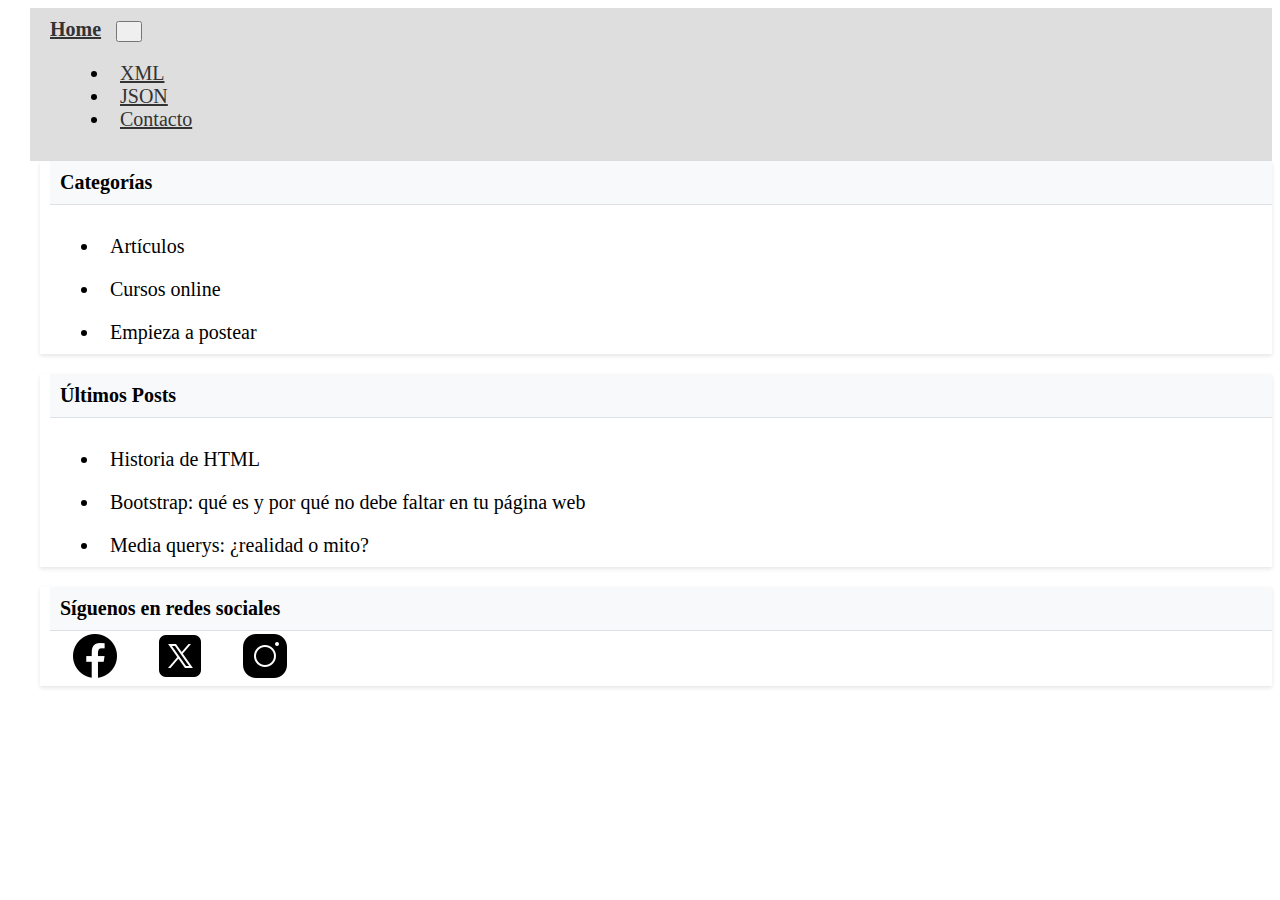
<file: 2ND TRIMESTRE/HITO1/index.html>
<!DOCTYPE html>
<html lang="es">

<head>
    <meta charset="UTF-8">
    <meta name="viewport" content="width=device-width, initial-scale=1.0">
    <title>Blog de Programación</title>
    <link href="https://cdn.jsdelivr.net/npm/bootstrap@5.3.2/dist/css/bootstrap.min.css" rel="stylesheet"
        integrity="sha384-T3c6CoIi6uLrA9TneNEoa7RxnatzjcDSCmG1MXxSR1GAsXEV/Dwwykc2MPK8M2HN" crossorigin="anonymous">
    <link rel="stylesheet" href="styles1.css">
</head>

<body>
    <nav class="navbar navbar-light bg-light">
        <a class="navbar-brand" href="index.html">Home</a>
        <button class="navbar-toggler" type="button" data-toggle="collapse" data-target="#navbarNav"
            aria-controls="navbarNav" aria-expanded="false" aria-label="Toggle navigation">
            <span class="navbar-toggler-icon"></span>
    
        </button>
        <div class="collapse navbar-collapse collapsing show" id="navbarNav">
            <ul class="navbar-nav mr-auto">
                <li class="nav-item"><a class="nav-link" href="xml-section.html">XML</a></li>
                <li class="nav-item"><a class="nav-link" href="json-section.html">JSON</a></li>
                <li class="nav-item"><a class="nav-link" href="contacto-section.html">Contacto</a></li>
            </ul>
        </div>
    </nav>

    <div class="col-md-4">
        <div class="card">
            <div class="card-header">Categorías</div>
            <ul class="list-group list-group-flush">
                <li class="list-group-item">Artículos</li>
                <li class="list-group-item">Cursos online</li>
                <li class="list-group-item">Empieza a postear</li>
            </ul>
        </div>

        <div class="card mt-4">
            <div class="card-header">Últimos Posts</div>
            <ul class="list-group list-group-flush">
                <li class="list-group-item">Historia de HTML</li>
                <li class="list-group-item">Bootstrap: qué es y por qué no debe faltar en tu página web</li>
                <li class="list-group-item">Media querys: ¿realidad o mito?</li>
            </ul>
        </div>


        <div class="card mt-4">
            <div class="card-header">Síguenos en redes sociales</div>
            <div class="card-body">
                <a href="https://www.w3schools.com/"><img src="icons8-facebook-50.png" alt="Facebook"></a>
                <a href="https://www.w3schools.com/"><img src="icons8-twitter-50.png" alt="Twitter"></a>
                <a href="https://www.w3schools.com/"><img src="icons8-instagram-50.png" alt="Instagram"></a>
            </div>
        </div>
    </div>




    <script src="https://code.jquery.com/jquery-3.5.1.slim.min.js"></script>
    <script src="https://cdn.jsdelivr.net/npm/bootstrap@4.5.2/dist/js/bootstrap.bundle.min.js"></script>
    <script src="https://cdn.jsdelivr.net/npm/@popperjs/core@2.11.8/dist/umd/popper.min.js"
        integrity="sha384-I7E8VVD/ismYTF4hNIPjVp/Zjvgyol6VFvRkX/vR+Vc4jQkC+hVqc2pM8ODewa9r"
        crossorigin="anonymous"></script>
    <script src="https://cdn.jsdelivr.net/npm/bootstrap@5.3.2/dist/js/bootstrap.min.js"
        integrity="sha384-BBtl+eGJRgqQAUMxJ7pMwbEyER4l1g+O15P+16Ep7Q9Q+zqX6gSbd85u4mG4QzX+"
        crossorigin="anonymous"></script>
</body>

</html>
</file>
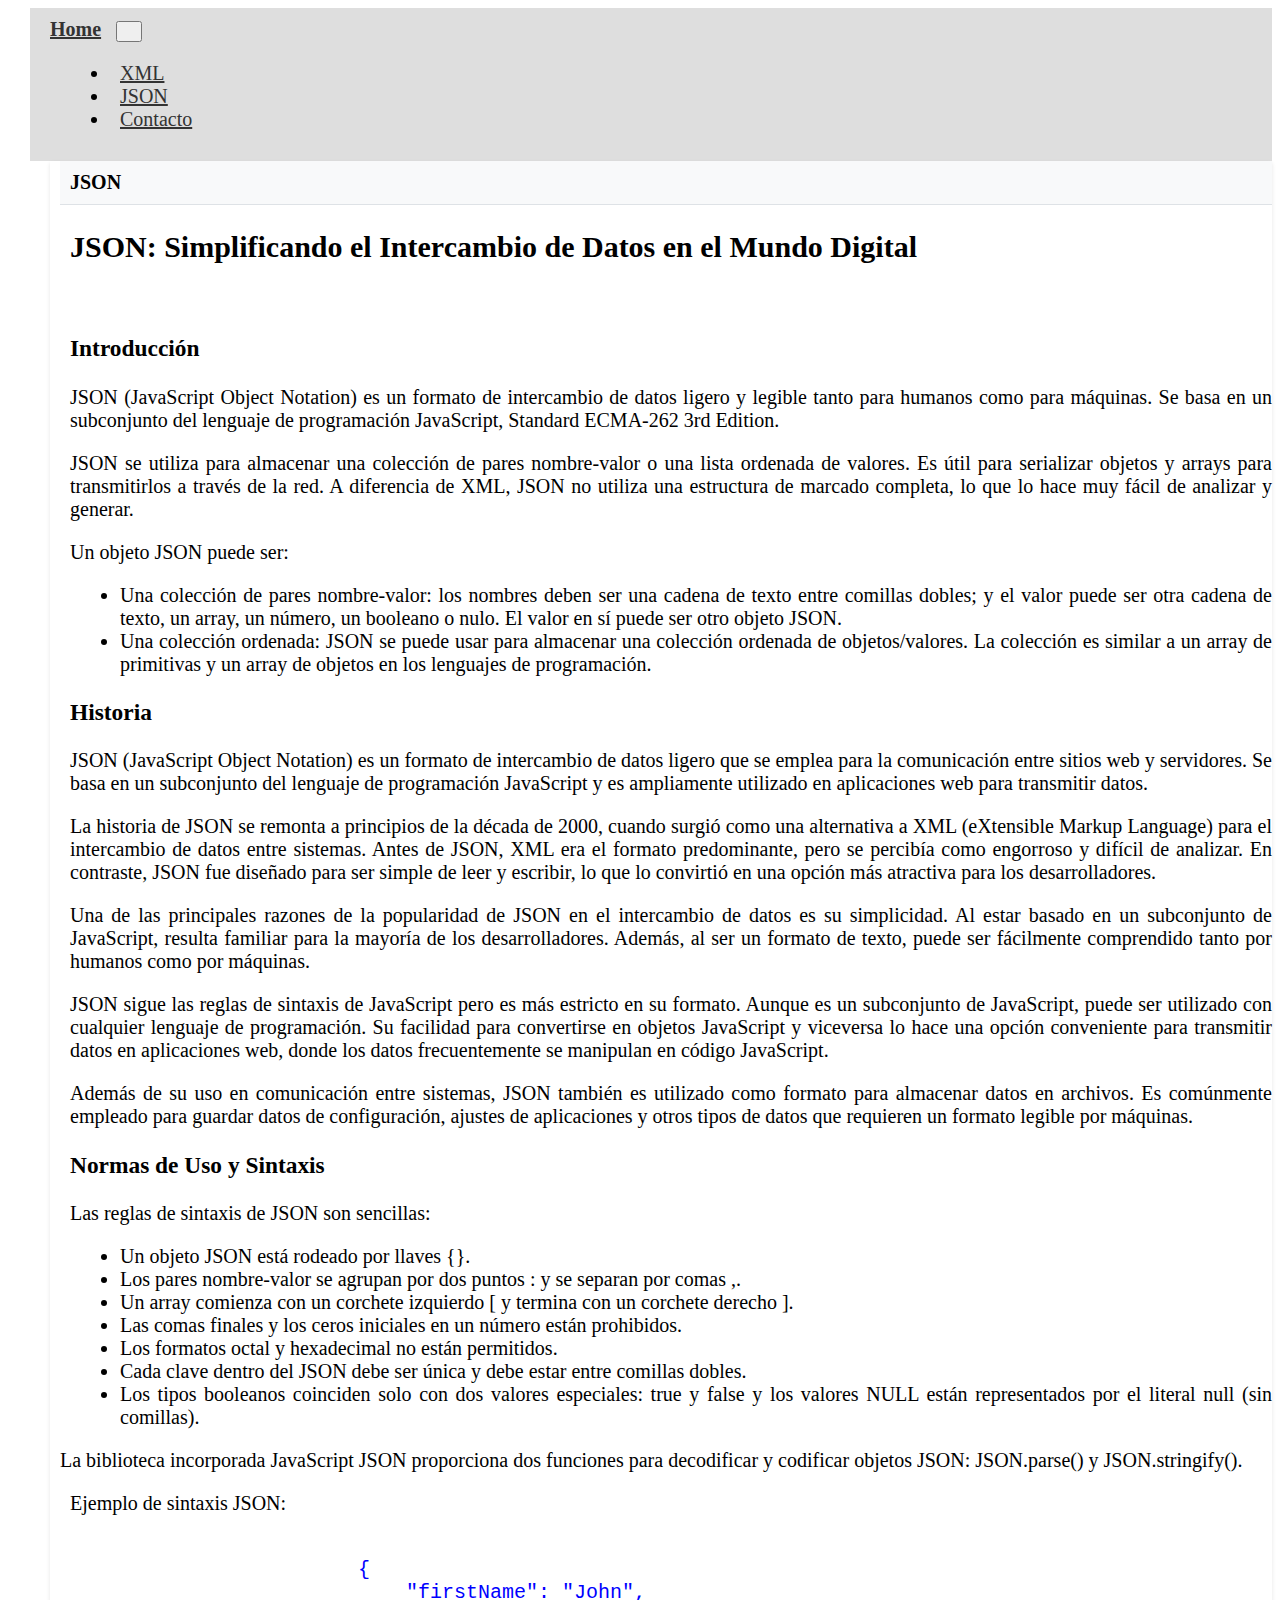
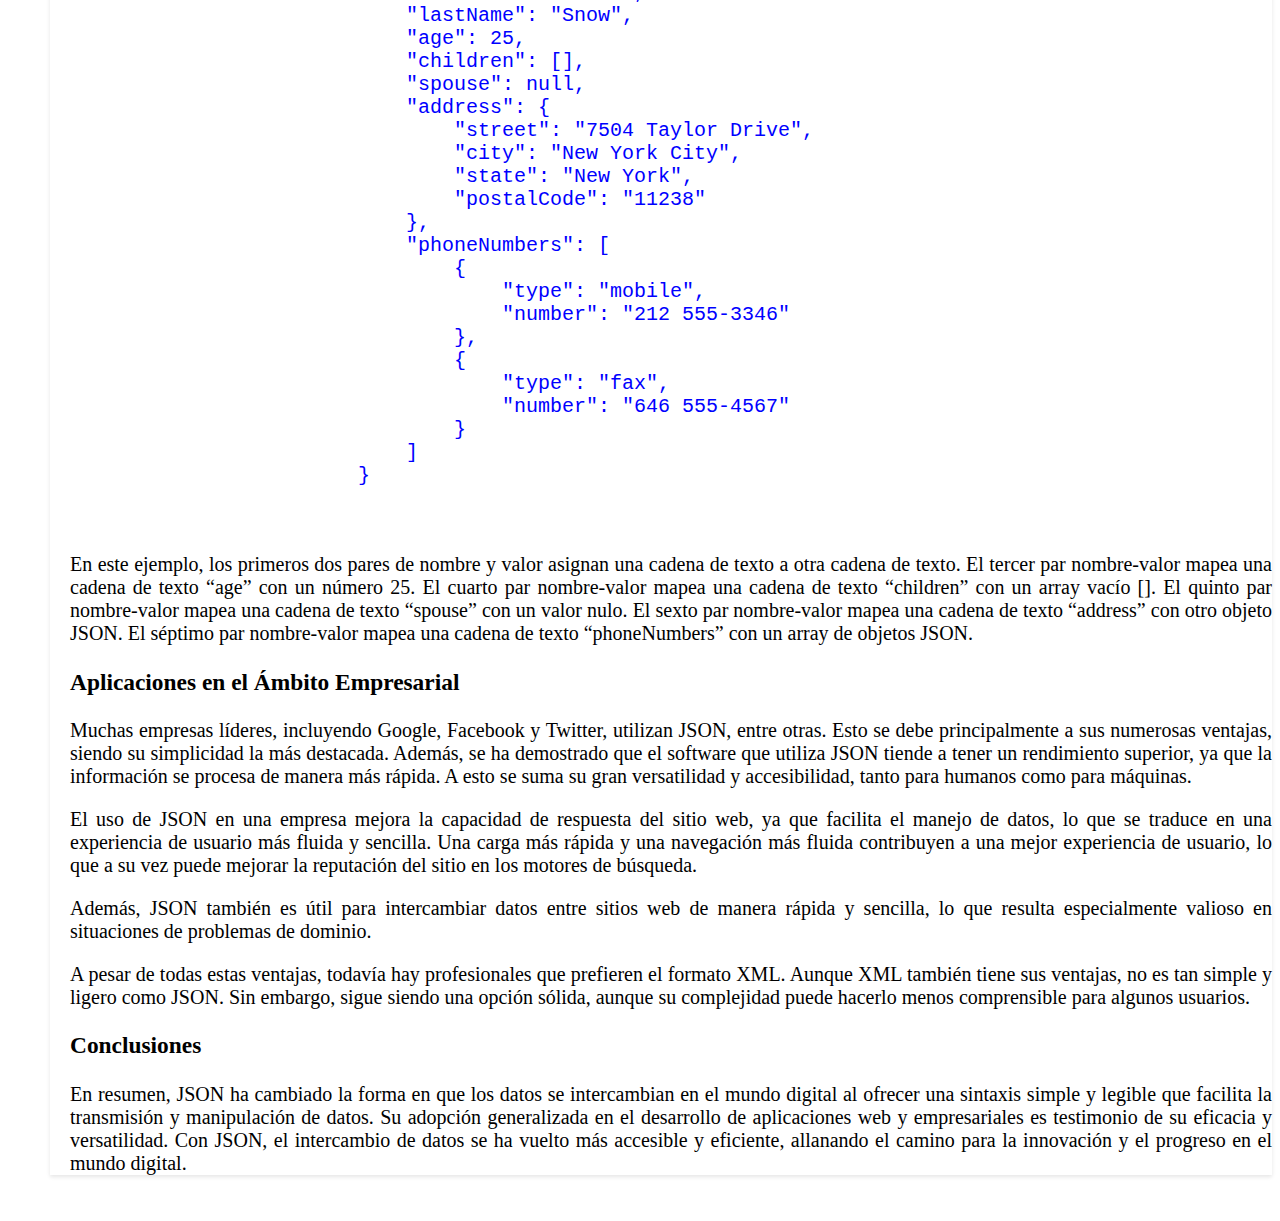
<file: 2ND TRIMESTRE/HITO1/json-section.html>
<!DOCTYPE html>
<html lang="es">

<head>
    <meta charset="UTF-8">
    <meta name="viewport" content="width=device-width, initial-scale=1.0">
    <title>JSON Section</title>
    <link href="https://cdn.jsdelivr.net/npm/bootstrap@5.3.2/dist/css/bootstrap.min.css" rel="stylesheet"
        integrity="sha384-T3c6CoIi6uLrA9TneNEoa7RxnatzjcDSCmG1MXxSR1GAsXEV/Dwwykc2MPK8M2HN" crossorigin="anonymous">
    <link rel="stylesheet" href="styles1.css">
</head>

<body>
    <nav class="navbar navbar-light bg-light">
        <a class="navbar-brand" href="index.html">Home</a>
        <button class="navbar-toggler" type="button" data-toggle="collapse" data-target="#navbarNav"
            aria-controls="navbarNav" aria-expanded="false" aria-label="Toggle navigation">
            <span class="navbar-toggler-icon"></span>

        </button>
        <div class="collapse navbar-collapse collapsing show" id="navbarNav">
            <ul class="navbar-nav mr-auto">
                <li class="nav-item"><a class="nav-link" href="xml-section.html">XML</a></li>
                <li class="nav-item"><a class="nav-link" href="json-section.html">JSON</a></li>
                <li class="nav-item"><a class="nav-link" href="contacto-section.html">Contacto</a></li>
            </ul>
        </div>
    </nav>

    <div class="container">
        <div class="row remove-margin-right"></div>
        <div class="col-md-12">
            <div class="card mb-4">
                <div class="card-header">JSON</div>
                <div class="card-body">
                    <h2>JSON: Simplificando el Intercambio de Datos en el Mundo Digital</h2>

                    <br>

                    <h3>Introducción</h3>
                    <p>JSON (JavaScript Object Notation) es un formato de intercambio de datos ligero y legible tanto
                        para humanos como para máquinas. Se basa en un subconjunto del lenguaje de programación
                        JavaScript, Standard ECMA-262 3rd Edition.</p>

                    <p>JSON se utiliza para almacenar una colección de pares nombre-valor o una lista ordenada de
                        valores. Es útil para serializar objetos y arrays para transmitirlos a través de la red. A
                        diferencia de XML, JSON no utiliza una estructura de marcado completa, lo que lo hace muy fácil
                        de analizar y generar.</p>

                    <p>Un objeto JSON puede ser:</p>

                    <ul>
                        <li>Una colección de pares nombre-valor: los nombres deben ser una cadena de texto entre
                            comillas dobles; y el valor puede ser otra cadena de texto, un array, un número, un booleano
                            o nulo. El valor en sí puede ser otro objeto JSON.</li>

                        <li>Una colección ordenada: JSON se puede usar para almacenar una colección ordenada de
                            objetos/valores. La colección es similar a un array de primitivas y un array de objetos en
                            los lenguajes de programación.</li>
                    </ul>



                    <h3>Historia</h3>
                    <p>JSON (JavaScript Object Notation) es un formato de intercambio de datos ligero que se emplea para
                        la comunicación entre sitios web y servidores. Se basa en un subconjunto del lenguaje de
                        programación JavaScript y es ampliamente utilizado en aplicaciones web para transmitir datos.
                    </p>

                    <p>La historia de JSON se remonta a principios de la década de 2000, cuando surgió como una
                        alternativa a XML (eXtensible Markup Language) para el intercambio de datos entre sistemas.
                        Antes de JSON, XML era el formato predominante, pero se percibía como engorroso y difícil de
                        analizar. En contraste, JSON fue diseñado para ser simple de leer y escribir, lo que lo
                        convirtió en una opción más atractiva para los desarrolladores.</p>

                    <p>Una de las principales razones de la popularidad de JSON en el intercambio de datos es su
                        simplicidad. Al estar basado en un subconjunto de JavaScript, resulta familiar para la mayoría
                        de los desarrolladores. Además, al ser un formato de texto, puede ser fácilmente comprendido
                        tanto por humanos como por máquinas.</p>

                    <p>JSON sigue las reglas de sintaxis de JavaScript pero es más estricto en su formato. Aunque es un
                        subconjunto de JavaScript, puede ser utilizado con cualquier lenguaje de programación. Su
                        facilidad para convertirse en objetos JavaScript y viceversa lo hace una opción conveniente para
                        transmitir datos en aplicaciones web, donde los datos frecuentemente se manipulan en código
                        JavaScript.</p>

                    <p>Además de su uso en comunicación entre sistemas, JSON también es utilizado como formato para
                        almacenar datos en archivos. Es comúnmente empleado para guardar datos de configuración, ajustes
                        de aplicaciones y otros tipos de datos que requieren un formato legible por máquinas.</p>





                    <h3>Normas de Uso y Sintaxis</h3>
                    <p>Las reglas de sintaxis de JSON son sencillas:

                    <ul>
                        <li>Un objeto JSON está rodeado por llaves {}.</li>
                        <li>Los pares nombre-valor se agrupan por dos puntos : y se separan por comas ,.</li>
                        <li>Un array comienza con un corchete izquierdo [ y termina con un corchete derecho ].</li>
                        <li>Las comas finales y los ceros iniciales en un número están prohibidos.</li>
                        <li>Los formatos octal y hexadecimal no están permitidos.</li>
                        <li>Cada clave dentro del JSON debe ser única y debe estar entre comillas dobles.</li>
                        <li>Los tipos booleanos coinciden solo con dos valores especiales: true y false y los
                            valores NULL están representados por el literal null (sin comillas).</li>
                    </ul>

                    La biblioteca incorporada JavaScript JSON proporciona dos funciones para decodificar y
                    codificar objetos JSON: JSON.parse() y JSON.stringify().</p>

                    <p>Ejemplo de sintaxis JSON:</p>
                    <pre>
                        <code style="color: #0000FF;">
                        {
                            "firstName": "John",
                            "lastName": "Snow",
                            "age": 25,
                            "children": [],
                            "spouse": null,
                            "address": {
                                "street": "7504 Taylor Drive",
                                "city": "New York City",
                                "state": "New York",
                                "postalCode": "11238"
                            },
                            "phoneNumbers": [
                                {
                                    "type": "mobile",
                                    "number": "212 555-3346"
                                },
                                {
                                    "type": "fax",
                                    "number": "646 555-4567"
                                }
                            ]
                        }
                        </code>
                        </pre>

                    <p>En este ejemplo, los primeros dos pares de nombre y valor asignan una cadena de texto a otra
                        cadena de texto.
                        El tercer par nombre-valor mapea una cadena de texto “age” con un número 25.
                        El cuarto par nombre-valor mapea una cadena de texto “children” con un array vacío [].
                        El quinto par nombre-valor mapea una cadena de texto “spouse” con un valor nulo.
                        El sexto par nombre-valor mapea una cadena de texto “address” con otro objeto JSON.
                        El séptimo par nombre-valor mapea una cadena de texto “phoneNumbers” con un array de objetos
                        JSON.</p>




                    <h3>Aplicaciones en el Ámbito Empresarial</h3>
                    <p>Muchas empresas líderes, incluyendo Google, Facebook y Twitter, utilizan JSON, entre otras. Esto
                        se debe
                        principalmente a sus numerosas ventajas, siendo su simplicidad la más destacada. Además, se ha
                        demostrado que el
                        software que utiliza JSON tiende a tener un rendimiento superior, ya que la información se
                        procesa de manera más
                        rápida. A esto se suma su gran versatilidad y accesibilidad, tanto para humanos como para
                        máquinas.</p>

                    <p>El uso de JSON en una empresa mejora la capacidad de respuesta del sitio web, ya que facilita el
                        manejo de datos,
                        lo que se traduce en una experiencia de usuario más fluida y sencilla. Una carga más rápida y
                        una navegación más
                        fluida contribuyen a una mejor experiencia de usuario, lo que a su vez puede mejorar la
                        reputación del sitio en
                        los motores de búsqueda.</p>

                    <p>Además, JSON también es útil para intercambiar datos entre sitios web de manera rápida y
                        sencilla, lo que resulta
                        especialmente valioso en situaciones de problemas de dominio.</p>

                    <p>A pesar de todas estas ventajas, todavía hay profesionales que prefieren el formato XML. Aunque
                        XML también tiene
                        sus ventajas, no es tan simple y ligero como JSON. Sin embargo, sigue siendo una opción sólida,
                        aunque su
                        complejidad puede hacerlo menos comprensible para algunos usuarios.</p>

                    <h3>Conclusiones</h3>
                    <p>En resumen, JSON ha cambiado la forma en que los datos se intercambian en el mundo digital al
                        ofrecer una sintaxis simple y legible que facilita la transmisión y manipulación de datos.
                        Su adopción generalizada en el desarrollo de aplicaciones web y empresariales es testimonio
                        de su eficacia y versatilidad. Con JSON, el intercambio de datos se ha vuelto más accesible
                        y eficiente, allanando el camino para la innovación y el progreso en el mundo digital.</p>
                </div>
            </div>
        </div>
    </div>



    <script src="https://code.jquery.com/jquery-3.5.1.slim.min.js"></script>
    <script src="https://cdn.jsdelivr.net/npm/bootstrap@4.5.2/dist/js/bootstrap.bundle.min.js"></script>
    <script src="https://cdn.jsdelivr.net/npm/@popperjs/core@2.11.8/dist/umd/popper.min.js"
        integrity="sha384-I7E8VVD/ismYTF4hNIPjVp/Zjvgyol6VFvRkX/vR+Vc4jQkC+hVqc2pM8ODewa9r"
        crossorigin="anonymous"></script>
    <script src="https://cdn.jsdelivr.net/npm/bootstrap@5.3.2/dist/js/bootstrap.min.js"
        integrity="sha384-BBtl+eGJRgqQAUMxJ7pMwbEyER4l1g+O15P+16Ep7Q9Q+zqX6gSbd85u4mG4QzX+"
        crossorigin="anonymous"></script>
</body>

</html>
</file>
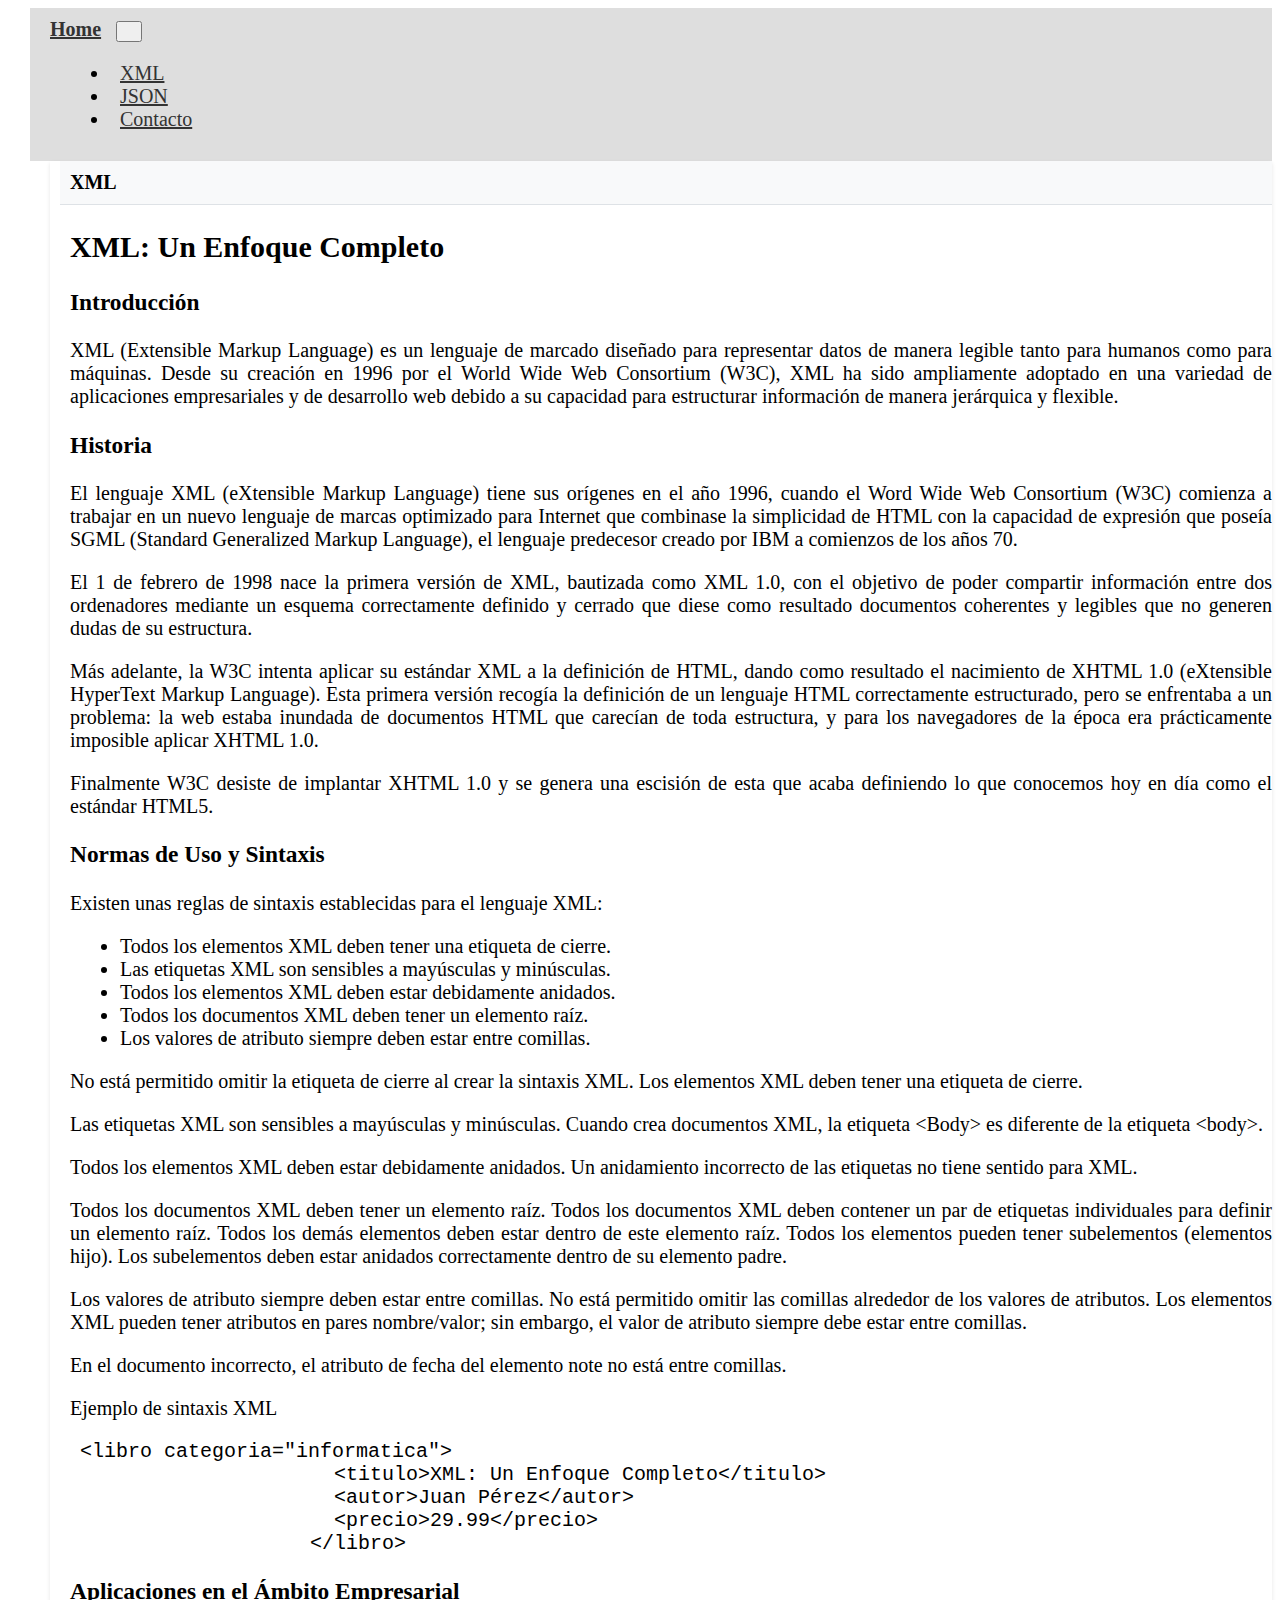
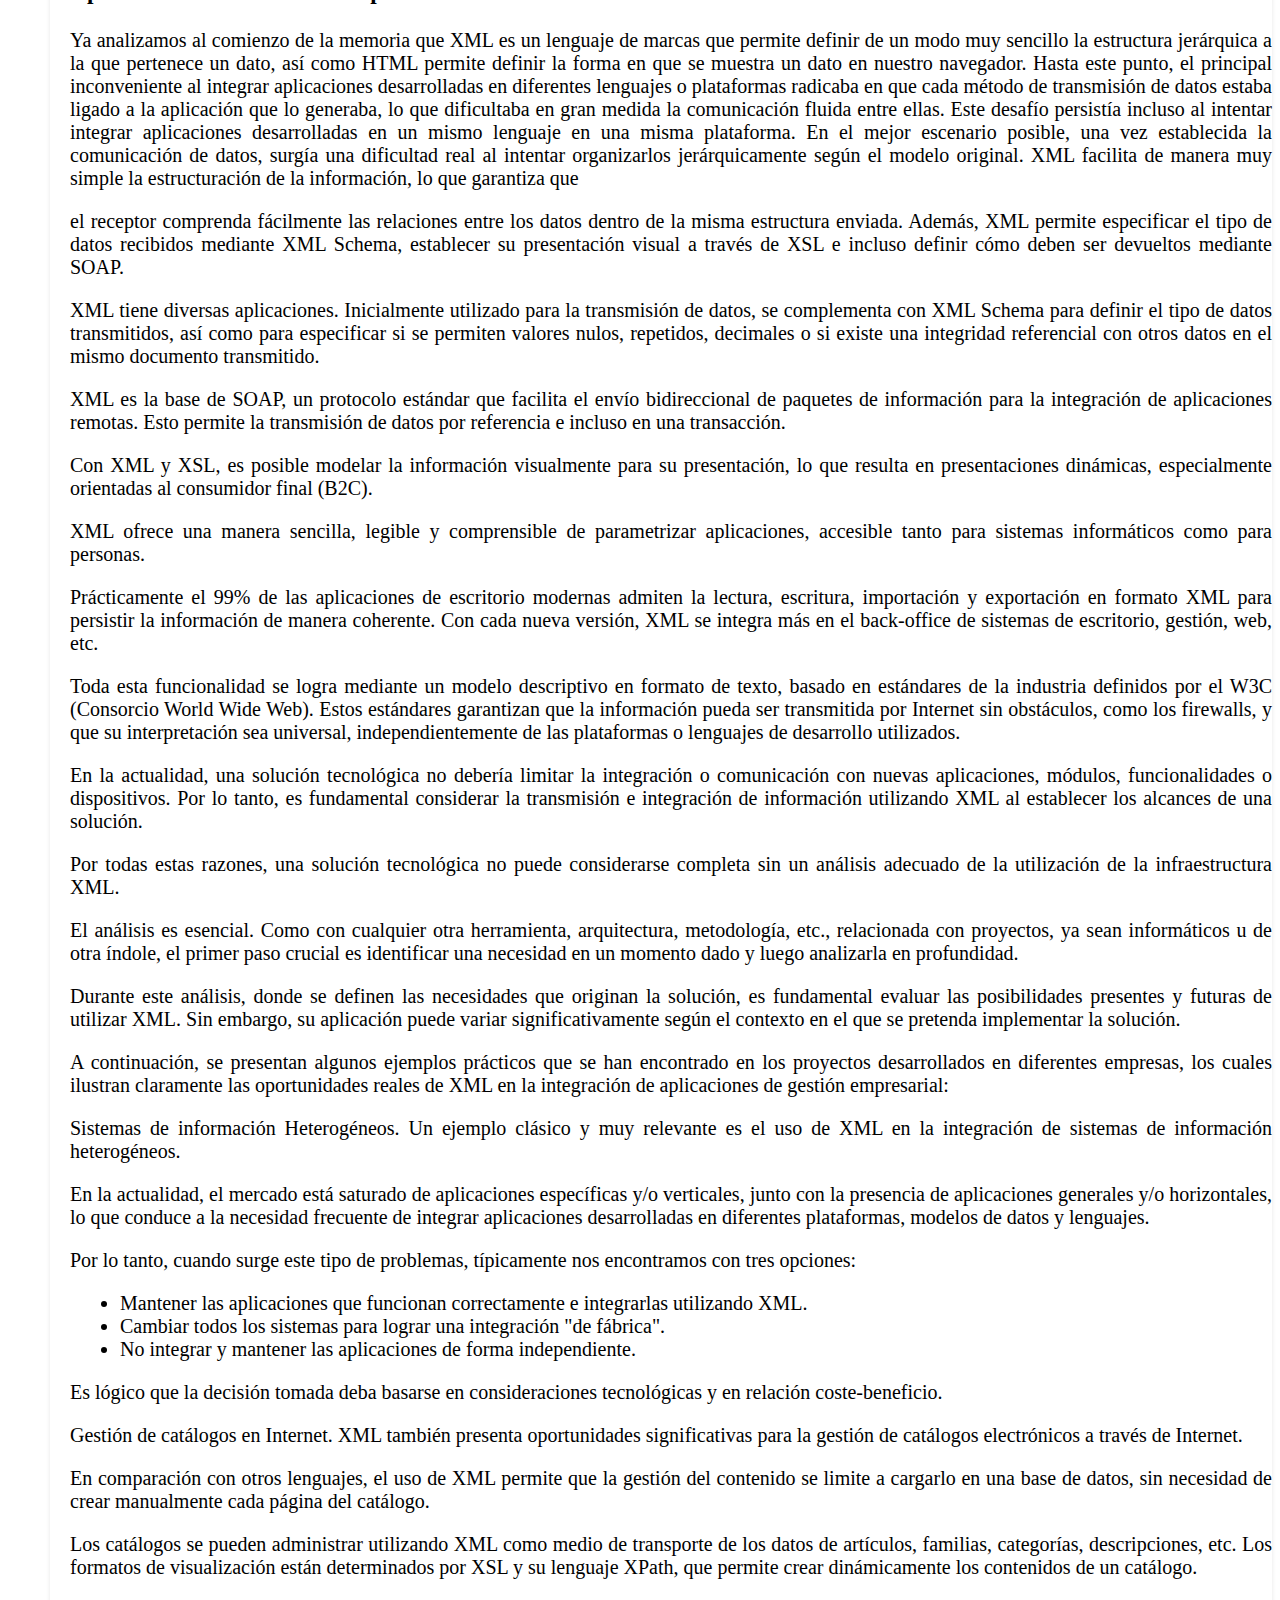
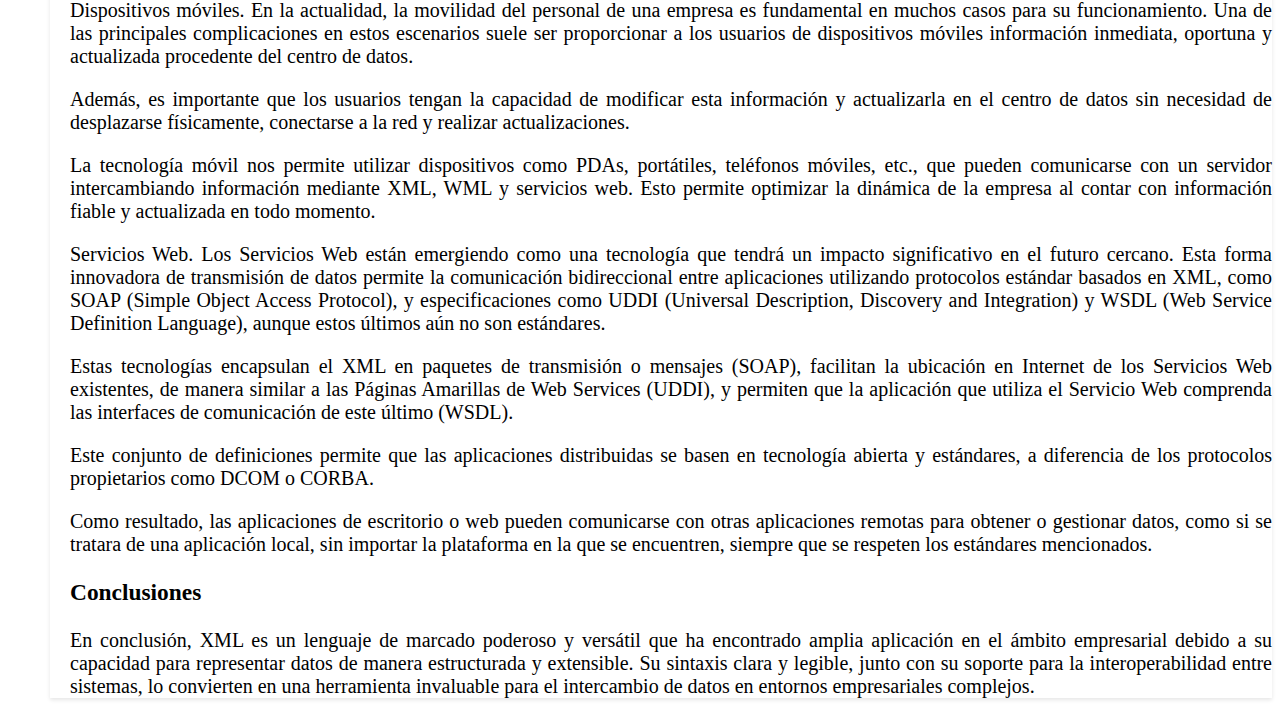
<file: 2ND TRIMESTRE/HITO1/xml-section.html>
<!DOCTYPE html>
<html lang="es">

<head>
    <meta charset="UTF-8">
    <meta name="viewport" content="width=device-width, initial-scale=1.0">
    <title>XML Section</title>
    <link href="https://cdn.jsdelivr.net/npm/bootstrap@5.3.2/dist/css/bootstrap.min.css" rel="stylesheet"
        integrity="sha384-T3c6CoIi6uLrA9TneNEoa7RxnatzjcDSCmG1MXxSR1GAsXEV/Dwwykc2MPK8M2HN" crossorigin="anonymous">
    <link rel="stylesheet" href="styles1.css">
</head>

<body>
    <nav class="navbar navbar-light bg-light">
        <a class="navbar-brand" href="index.html">Home</a>
        <button class="navbar-toggler" type="button" data-toggle="collapse" data-target="#navbarNav"
            aria-controls="navbarNav" aria-expanded="false" aria-label="Toggle navigation">
            <span class="navbar-toggler-icon"></span>
    
        </button>
        <div class="collapse navbar-collapse collapsing show" id="navbarNav">
            <ul class="navbar-nav mr-auto">
                <li class="nav-item"><a class="nav-link" href="xml-section.html">XML</a></li>
                <li class="nav-item"><a class="nav-link" href="json-section.html">JSON</a></li>
                <li class="nav-item"><a class="nav-link" href="contacto-section.html">Contacto</a></li>
            </ul>
        </div>
    </nav>

    <div class="container">
        <div class="row remove-margin-right"></div>
            <div class="col-md-12">
                <div class="card mb-4">
                    <div class="card-header">XML</div>
                    <div class="card-body">
                        <h2>XML: Un Enfoque Completo</h2>

                        <h3>Introducción</h3>
                        <p>
                            XML (Extensible Markup Language) es un lenguaje de marcado diseñado para representar datos
                            de manera legible tanto para humanos como para máquinas. Desde su creación en 1996 por el
                            World Wide Web Consortium (W3C), XML ha sido ampliamente adoptado en una variedad de
                            aplicaciones empresariales y de desarrollo web debido a su capacidad para estructurar
                            información de manera jerárquica y flexible.
                        </p>

                        <h3>Historia</h3>
                        <p>
                        <p>
                            El lenguaje XML (eXtensible Markup Language) tiene sus orígenes en el año 1996, cuando el
                            Word Wide Web Consortium (W3C) comienza a trabajar en un nuevo lenguaje de marcas optimizado
                            para Internet que combinase la simplicidad de HTML con la capacidad de expresión que poseía
                            SGML (Standard Generalized Markup Language), el lenguaje predecesor creado por IBM a
                            comienzos de los años 70.
                        </p>

                        <p>
                            El 1 de febrero de 1998 nace la primera versión de XML, bautizada como XML 1.0, con el
                            objetivo de poder compartir información entre dos ordenadores mediante un esquema
                            correctamente definido y cerrado que diese como resultado documentos coherentes y legibles
                            que no generen dudas de su estructura.
                        </p>

                        <p>
                            Más adelante, la W3C intenta aplicar su estándar XML a la definición de HTML, dando como
                            resultado el nacimiento de XHTML 1.0 (eXtensible HyperText Markup Language). Esta primera
                            versión recogía la definición de un lenguaje HTML correctamente estructurado, pero se
                            enfrentaba a un problema: la web estaba inundada de documentos HTML que carecían de toda
                            estructura, y para los navegadores de la época era prácticamente imposible aplicar XHTML
                            1.0.
                        </p>

                        <p>
                            Finalmente W3C desiste de implantar XHTML 1.0 y se genera una escisión de esta que acaba
                            definiendo lo que conocemos hoy en día como el estándar HTML5.
                        </p>

                        </p>

                        <h3>Normas de Uso y Sintaxis</h3>
                        <p>
                        <p>Existen unas reglas de sintaxis establecidas para el lenguaje XML:</p>

                        <ul>
                            <li>Todos los elementos XML deben tener una etiqueta de cierre.</li>
                            <li>Las etiquetas XML son sensibles a mayúsculas y minúsculas.</li>
                            <li>Todos los elementos XML deben estar debidamente anidados.</li>
                            <li>Todos los documentos XML deben tener un elemento raíz.</li>
                            <li>Los valores de atributo siempre deben estar entre comillas.</li>
                        </ul>

                        <p>No está permitido omitir la etiqueta de cierre al crear la sintaxis XML. Los elementos XML
                            deben tener una etiqueta de cierre.</p>

                        <p>Las etiquetas XML son sensibles a mayúsculas y minúsculas. Cuando crea documentos XML, la
                            etiqueta &lt;Body&gt; es diferente de la etiqueta &lt;body&gt;.</p>

                        <p>Todos los elementos XML deben estar debidamente anidados. Un anidamiento incorrecto de las
                            etiquetas no tiene sentido para XML.</p>

                        <p>Todos los documentos XML deben tener un elemento raíz. Todos los documentos XML deben
                            contener un par de etiquetas individuales para definir un elemento raíz. Todos los demás
                            elementos deben estar dentro de este elemento raíz. Todos los elementos pueden tener
                            subelementos (elementos hijo). Los subelementos deben estar anidados correctamente dentro de
                            su elemento padre.</p>

                        <p>Los valores de atributo siempre deben estar entre comillas. No está permitido omitir las
                            comillas alrededor de los valores de atributos. Los elementos XML pueden tener atributos en
                            pares nombre/valor; sin embargo, el valor de atributo siempre debe estar entre comillas.</p>

                        <p>En el documento incorrecto, el atributo de fecha del elemento note no está entre comillas.
                        </p>

                        <p>Ejemplo de sintaxis XML</p>
                        <pre><code>&lt;libro categoria="informatica"&gt;
                      &lt;titulo&gt;XML: Un Enfoque Completo&lt;/titulo&gt;
                      &lt;autor&gt;Juan Pérez&lt;/autor&gt;
                      &lt;precio&gt;29.99&lt;/precio&gt;
                    &lt;/libro&gt;</code></pre>

                        <h3>Aplicaciones en el Ámbito Empresarial</h3>
                        <p>
                            Ya analizamos al comienzo de la memoria que XML es un lenguaje de marcas que permite definir
                            de un modo muy sencillo la estructura jerárquica a la que pertenece un dato, así como HTML
                            permite definir la forma en que se muestra un dato en nuestro navegador.

                            Hasta este punto, el principal inconveniente al integrar aplicaciones desarrolladas en
                            diferentes lenguajes o plataformas radicaba en que cada método de transmisión de datos
                            estaba ligado a la aplicación que lo generaba, lo que dificultaba en gran medida la
                            comunicación fluida entre ellas. Este desafío persistía incluso al intentar integrar
                            aplicaciones desarrolladas en un mismo lenguaje en una misma plataforma. En el mejor
                            escenario posible, una vez establecida la comunicación de datos, surgía una dificultad real
                            al intentar organizarlos jerárquicamente según el modelo original.

                            XML facilita de manera muy simple la estructuración de la información, lo que garantiza que
                        <p>
                            el receptor comprenda fácilmente las relaciones entre los datos dentro de la misma
                            estructura enviada. Además, XML permite especificar el tipo de datos recibidos mediante XML
                            Schema, establecer su presentación visual a través de XSL e incluso definir cómo deben ser
                            devueltos mediante SOAP.
                        </p>

                        <p>
                            XML tiene diversas aplicaciones. Inicialmente utilizado para la transmisión de datos, se
                            complementa con XML Schema para definir el tipo de datos transmitidos, así como para
                            especificar si se permiten valores nulos, repetidos, decimales o si existe una integridad
                            referencial con otros datos en el mismo documento transmitido.
                        </p>

                        <p>
                            XML es la base de SOAP, un protocolo estándar que facilita el envío bidireccional de
                            paquetes de información para la integración de aplicaciones remotas. Esto permite la
                            transmisión de datos por referencia e incluso en una transacción.
                        </p>

                        <p>
                            Con XML y XSL, es posible modelar la información visualmente para su presentación, lo que
                            resulta en presentaciones dinámicas, especialmente orientadas al consumidor final (B2C).
                        </p>

                        <p>
                            XML ofrece una manera sencilla, legible y comprensible de parametrizar aplicaciones,
                            accesible tanto para sistemas informáticos como para personas.
                        </p>

                        <p>
                            Prácticamente el 99% de las aplicaciones de escritorio modernas admiten la lectura,
                            escritura, importación y exportación en formato XML para persistir la información de manera
                            coherente. Con cada nueva versión, XML se integra más en el back-office de sistemas de
                            escritorio, gestión, web, etc.
                        </p>

                        <p>
                            Toda esta funcionalidad se logra mediante un modelo descriptivo en formato de texto, basado
                            en estándares de la industria definidos por el W3C (Consorcio World Wide Web). Estos
                            estándares garantizan que la información pueda ser transmitida por Internet sin obstáculos,
                            como los firewalls, y que su interpretación sea universal, independientemente de las
                            plataformas o lenguajes de desarrollo utilizados.
                        </p>

                        <p>
                            En la actualidad, una solución tecnológica no debería limitar la integración o comunicación
                            con nuevas aplicaciones, módulos, funcionalidades o dispositivos. Por lo tanto, es
                            fundamental considerar la transmisión e integración de información utilizando XML al
                            establecer los alcances de una solución.
                        </p>

                        <p>
                            Por todas estas razones, una solución tecnológica no puede considerarse completa sin un
                            análisis adecuado de la utilización de la infraestructura XML.
                        </p>

                        <p>
                            El análisis es esencial. Como con cualquier otra herramienta, arquitectura, metodología,
                            etc., relacionada con proyectos, ya sean informáticos u de otra índole, el primer paso
                            crucial es identificar una necesidad en un momento dado y luego analizarla en profundidad.
                        </p>

                        <p>
                            Durante este análisis, donde se definen las necesidades que originan la solución, es
                            fundamental evaluar las posibilidades presentes y futuras de utilizar XML. Sin embargo, su
                            aplicación puede variar significativamente según el contexto en el que se pretenda
                            implementar la solución.
                        </p>

                        <p>
                            A continuación, se presentan algunos ejemplos prácticos que se han encontrado en los
                            proyectos desarrollados en diferentes empresas, los cuales ilustran claramente las
                            oportunidades reales de XML en la integración de aplicaciones de gestión empresarial:
                        </p>

                        <p>
                            Sistemas de información Heterogéneos. Un ejemplo clásico y muy relevante es el uso de XML en
                            la integración de sistemas de información heterogéneos.
                        </p>

                        <p>
                            En la actualidad, el mercado está saturado de aplicaciones específicas y/o verticales, junto
                            con la presencia de aplicaciones generales y/o horizontales, lo que conduce a la necesidad
                            frecuente de integrar aplicaciones desarrolladas en diferentes plataformas, modelos de datos
                            y lenguajes.
                        </p>

                        <p>
                            Por lo tanto, cuando surge este tipo de problemas, típicamente nos encontramos con tres
                            opciones:
                        </p>

                        <ul>
                            <li>Mantener las aplicaciones que funcionan correctamente e integrarlas utilizando XML.</li>
                            <li>Cambiar todos los sistemas para lograr una integración "de fábrica".</li>
                            <li>No integrar y mantener las aplicaciones de forma independiente.</li>
                        </ul>

                        <p>
                            Es lógico que la decisión tomada deba basarse en consideraciones tecnológicas y en relación
                            coste-beneficio.
                        </p>

                        <p>
                            Gestión de catálogos en Internet. XML también presenta oportunidades significativas para la
                            gestión de catálogos electrónicos a través de Internet.
                        </p>

                        <p>
                            En comparación con otros lenguajes, el uso de XML permite que la gestión del contenido se
                            limite a cargarlo en una base de datos, sin necesidad de crear manualmente cada página del
                            catálogo.
                        </p>

                        <p>
                            Los catálogos se pueden administrar utilizando XML como medio de transporte de los datos de
                            artículos, familias, categorías, descripciones, etc. Los formatos de visualización están
                            determinados por XSL y su lenguaje XPath, que permite crear dinámicamente los contenidos de
                            un catálogo.
                        </p>

                        <p>
                            Dispositivos móviles. En la actualidad, la movilidad del personal de una empresa es
                            fundamental en muchos casos para su funcionamiento. Una de las principales complicaciones en
                            estos escenarios suele ser proporcionar a los usuarios de dispositivos móviles información
                            inmediata, oportuna y actualizada procedente del centro de datos.
                        </p>

                        <p>
                            Además, es importante que los usuarios tengan la capacidad de modificar esta información y
                            actualizarla en el centro de datos sin necesidad de desplazarse físicamente, conectarse a la
                            red y realizar actualizaciones.
                        </p>

                        <p>
                            La tecnología móvil nos permite utilizar dispositivos como PDAs, portátiles, teléfonos
                            móviles, etc., que pueden comunicarse con un servidor intercambiando información mediante
                            XML, WML y servicios web. Esto permite optimizar la dinámica de la empresa al contar con
                            información fiable y actualizada en todo momento.
                        </p>

                        <p>
                            Servicios Web. Los Servicios Web están emergiendo como una tecnología que tendrá un impacto
                            significativo en el futuro cercano. Esta forma innovadora de transmisión de datos permite la
                            comunicación bidireccional entre aplicaciones utilizando protocolos estándar basados en XML,
                            como SOAP (Simple Object Access Protocol), y especificaciones como UDDI (Universal
                            Description, Discovery and Integration) y WSDL (Web Service Definition Language), aunque
                            estos últimos aún no son estándares.
                        </p>

                        <p>
                            Estas tecnologías encapsulan el XML en paquetes de transmisión o mensajes (SOAP), facilitan
                            la ubicación en Internet de los Servicios Web existentes, de manera similar a las Páginas
                            Amarillas de Web Services (UDDI), y permiten que la aplicación que utiliza el Servicio Web
                            comprenda las interfaces de comunicación de este último (WSDL).
                        </p>

                        <p>
                            Este conjunto de definiciones permite que las aplicaciones distribuidas se basen en
                            tecnología abierta y estándares, a diferencia de los protocolos propietarios como DCOM o
                            CORBA.
                        </p>

                        <p>
                            Como resultado, las aplicaciones de escritorio o web pueden comunicarse con otras
                            aplicaciones remotas para obtener o gestionar datos, como si se tratara de una aplicación
                            local, sin importar la plataforma en la que se encuentren, siempre que se respeten los
                            estándares mencionados.
                        </p>

                        <h3>Conclusiones</h3>
                        <p>
                            En conclusión, XML es un lenguaje de marcado poderoso y versátil que ha encontrado amplia
                            aplicación en el ámbito empresarial debido a su capacidad para representar datos de manera
                            estructurada y extensible. Su sintaxis clara y legible, junto con su soporte para la
                            interoperabilidad entre sistemas, lo convierten en una herramienta invaluable para el
                            intercambio de datos en entornos empresariales complejos.
                        </p>
                    </div>
                </div>


            </div>


            <script src="https://code.jquery.com/jquery-3.5.1.slim.min.js"></script>
            <script src="https://cdn.jsdelivr.net/npm/bootstrap@4.5.2/dist/js/bootstrap.bundle.min.js"></script>
            <script src="https://cdn.jsdelivr.net/npm/@popperjs/core@2.11.8/dist/umd/popper.min.js" integrity="sha384-I7E8VVD/ismYTF4hNIPjVp/Zjvgyol6VFvRkX/vR+Vc4jQkC+hVqc2pM8ODewa9r" crossorigin="anonymous"></script>
<script src="https://cdn.jsdelivr.net/npm/bootstrap@5.3.2/dist/js/bootstrap.min.js" integrity="sha384-BBtl+eGJRgqQAUMxJ7pMwbEyER4l1g+O15P+16Ep7Q9Q+zqX6gSbd85u4mG4QzX+" crossorigin="anonymous"></script>
</body>

</html>
</file>
<file: 2ND TRIMESTRE/HITO1/styles1.css>
.navbar {
    background-color: #c7c7c794;
    padding: 10px;
}

html {
    font-size: 20px;
}

* {
    margin-left: 10px;
}

.navbar-brand {
    font-weight: bold;
    color: #333;
}


html {
    text-align: justify;
}



p {
    margin-left: 10px;
}


.navbar-nav .nav-item {
    margin-right: 10px;
}

.nav-link {
    color: #333;
    transition: color 0.3s ease;
}

.nav-link:hover {
    color: #007bff;
}


.card {
    margin-bottom: 20px;
    border: none;
    box-shadow: 0 2px 4px rgba(0, 0, 0, 0.1);
}

.card-header {
    background-color: #f8f9fa;
    border-bottom: 1px solid #dee2e6;
    font-weight: bold;
    padding: 10px;
}

.list-group-item {
    border: none;
    padding: 10px;
}


.card-body a {
    margin-right: 10px;
}


@keyframes fadeIn {
    from {
        opacity: 0;
    }

    to {
        opacity: 1;
    }
}

.fade-in {
    animation: fadeIn 0.5s ease;
}


.collapsing {
    transition: height 0.3s ease;
    -o-transition: height 0.3s ease;
    transition: height 0.3s ease;
}
</file>
